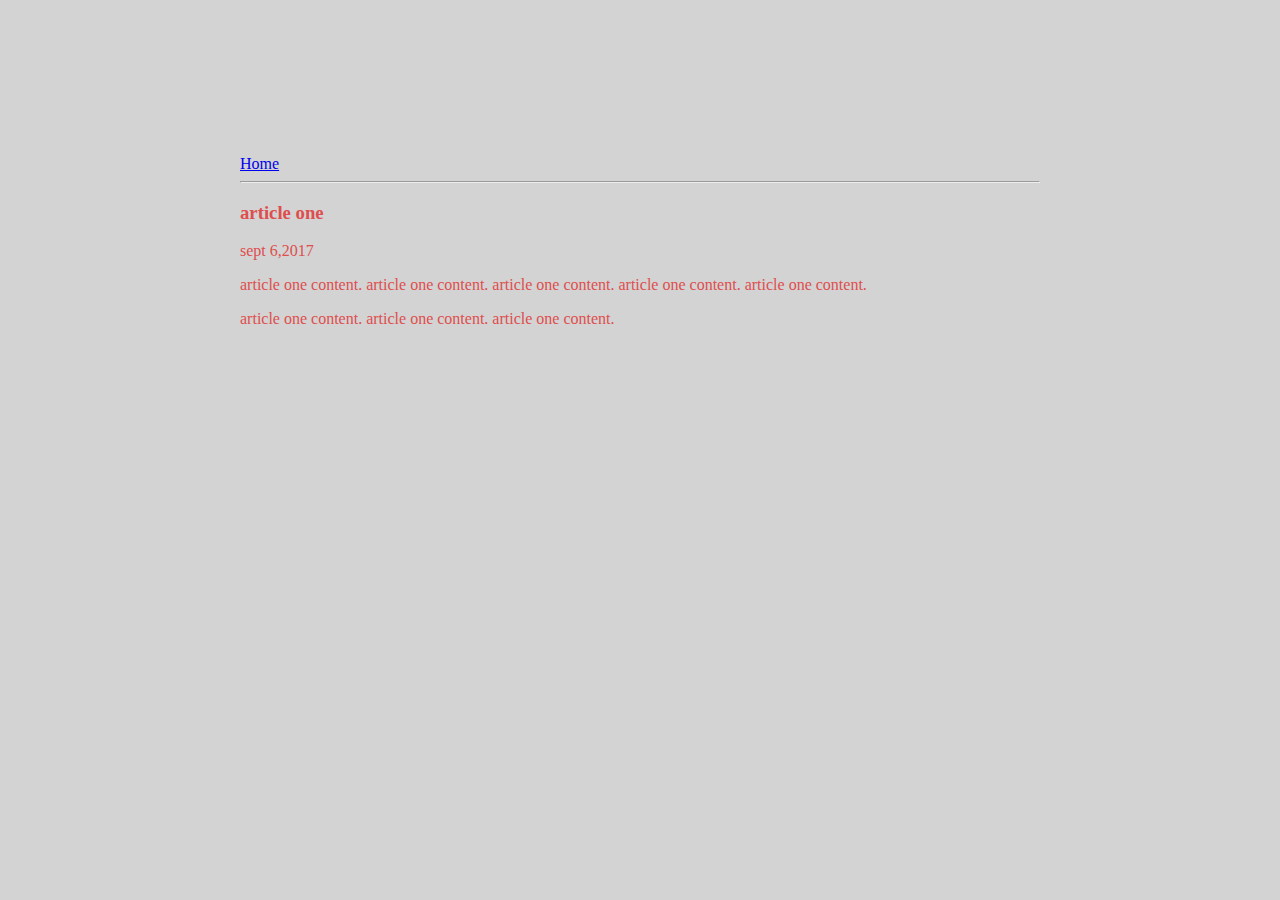
<file: ui/article-one.html>
<html>
    <head>
        <title>
            article one | anuksha
        </title>
        <meta name="viewport" content="width=device-width , initial-scale=1" />
        <link href="/ui/style.css" rel="stylesheet" />
    </head>
    
    
    
    <body>
        <div class="container">
            
        <div>
            <a href='/'>Home</a>
                
        
        </div>
        <hr/>
        <h3>
            article one
        </h3>
        <div>
             sept 6,2017
    
        </div>
        <div>
            <p>
                article one content.                 article one content.
                article one content.
                article one content.
                article one content.

            </p>
            <p>
                                article one content.
                article one content.
                article one content.

            </p>

        </div>
        
        </div>
        
    </body>
</html>
</file>
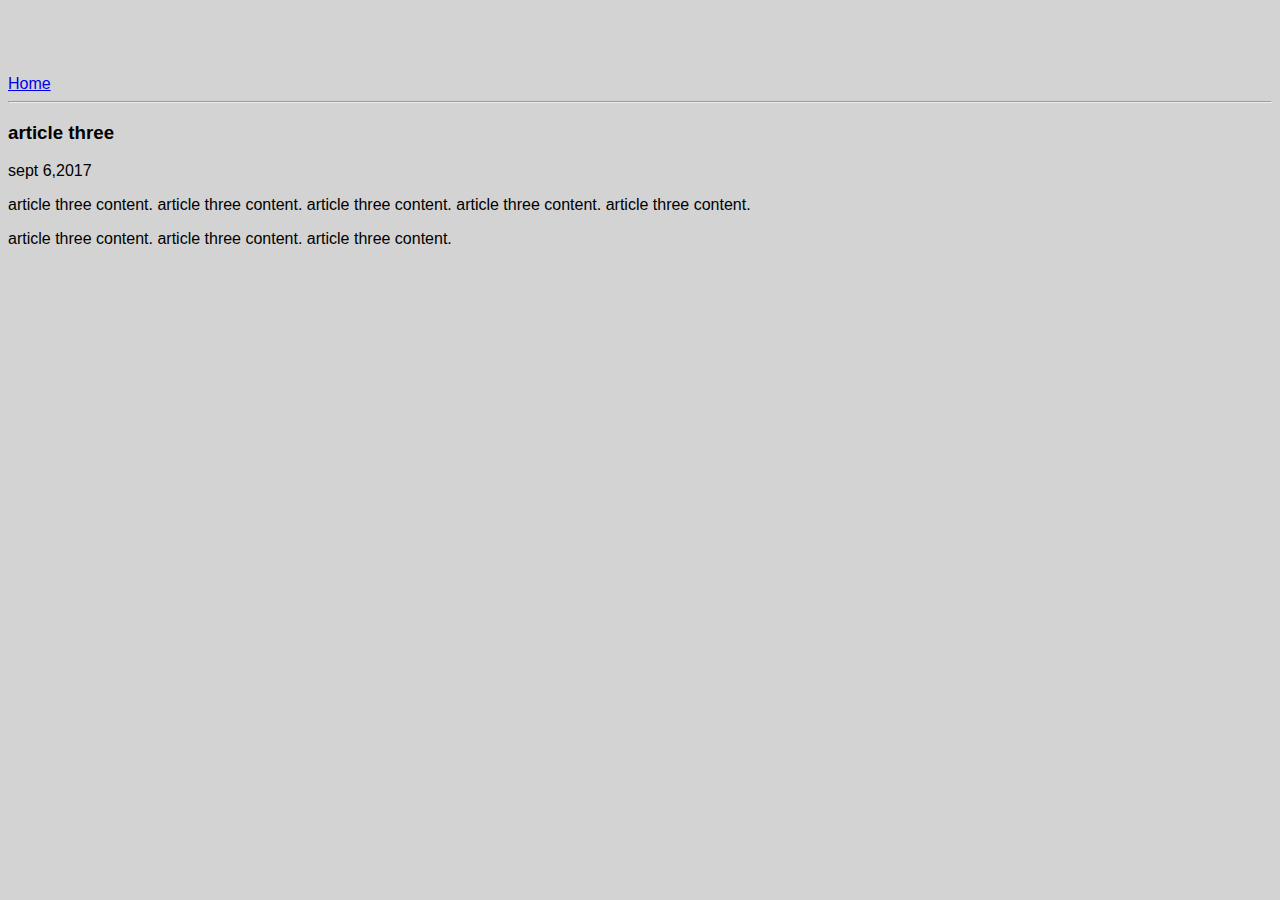
<file: ui/article-three.html>
<html>
    <head>
        <title>
            article three | anuksha
        </title>
        <meta name="viewport" content="width=device-width , initial-scale=1" />
        <link href="/ui/style.css" rel="stylesheet" />
    </head>
    
    <body>
        <div>
            <a href='/'>Home</a>
                
        
        </div>
        <hr/>
        <h3>
            article three
        </h3>
        <div>
             sept 6,2017
    
        </div>
        <div>
            <p>
                article three content.                 article three content.
                article three content.
                article three content.
                article three content.

            </p>
            <p>
                                article three content.
                article three content.
                article three content.

            </p>

        </div>
        
        
        
    </body>
</html>
</file>
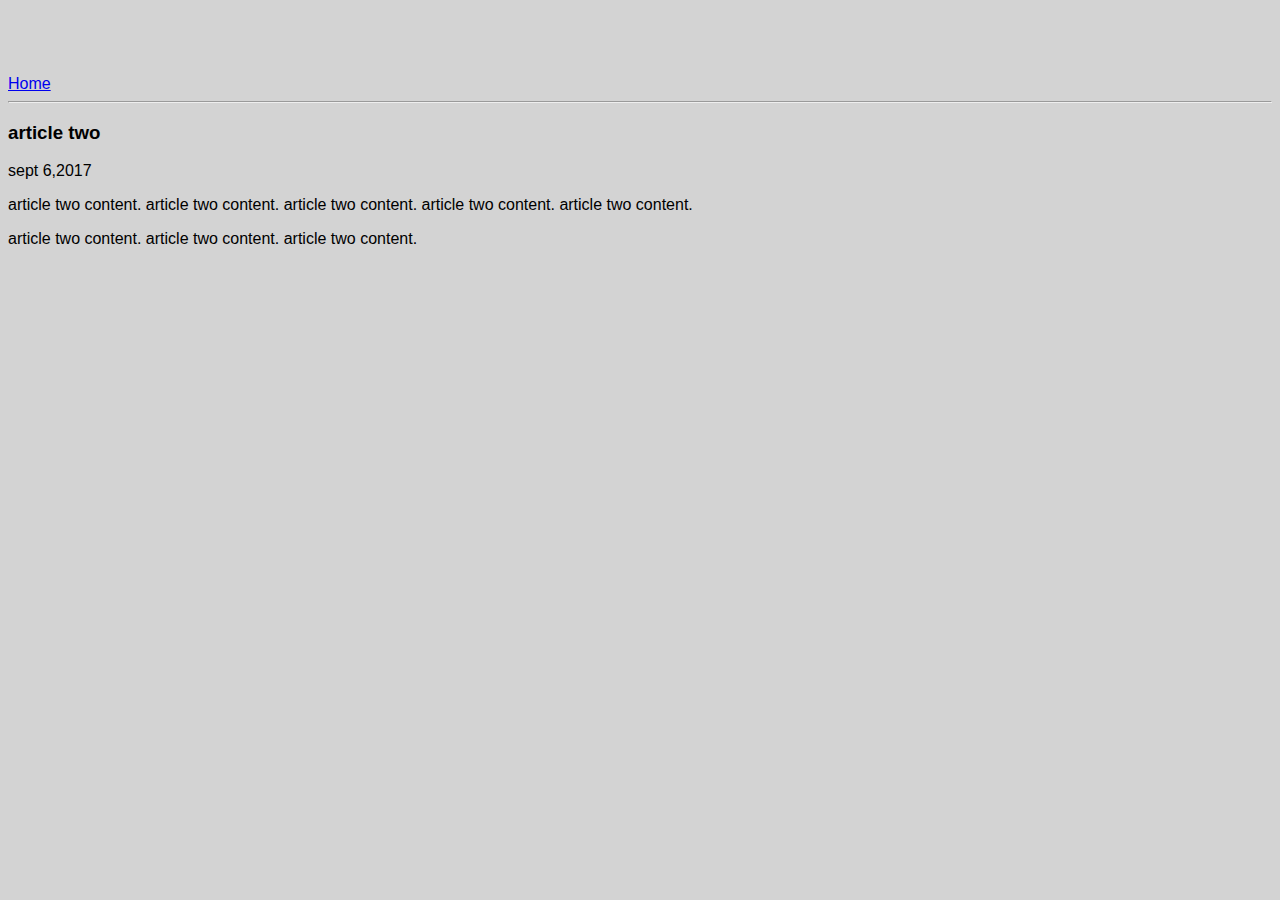
<file: ui/article-two.html>
<html>
    <head>
        <title>
            article two | anuksha
        </title>
        <meta name="viewport" content="width=device-width , initial-scale=1" />
        <link href="/ui/style.css" rel="stylesheet" />
    </head>
    
    <body>
        <div>
            <a href='/'>Home</a>
                
        
        </div>
        <hr/>
        <h3>
            article two
        </h3>
        <div>
             sept 6,2017
    
        </div>
        <div>
            <p>
                article two content.                 article two content.
                article two content.
                article two content.
                article two content.

            </p>
            <p>
                                article two content.
                article two content.
                article two content.

            </p>

        </div>
        
        
        
    </body>
</html>
</file>
<file: ui/style.css>
.container{
                max-width: 800px;
                margin: 0 auto;
                color: #de4e4e;
                font-family: sans-sherif;
                padding-top: 80px;
                padding-left: 20px;
                padding-right: 20px;    
    
}

body {
    font-family: sans-serif;
    background-color: lightgrey;
    margin-top: 75px;
}

.center {
    text-align: center;
}

.text-big {
    font-size: 300%;
}

.bold {
    font-weight: bold;
}

.img-medium {
    height: 200px;
}
</file>
